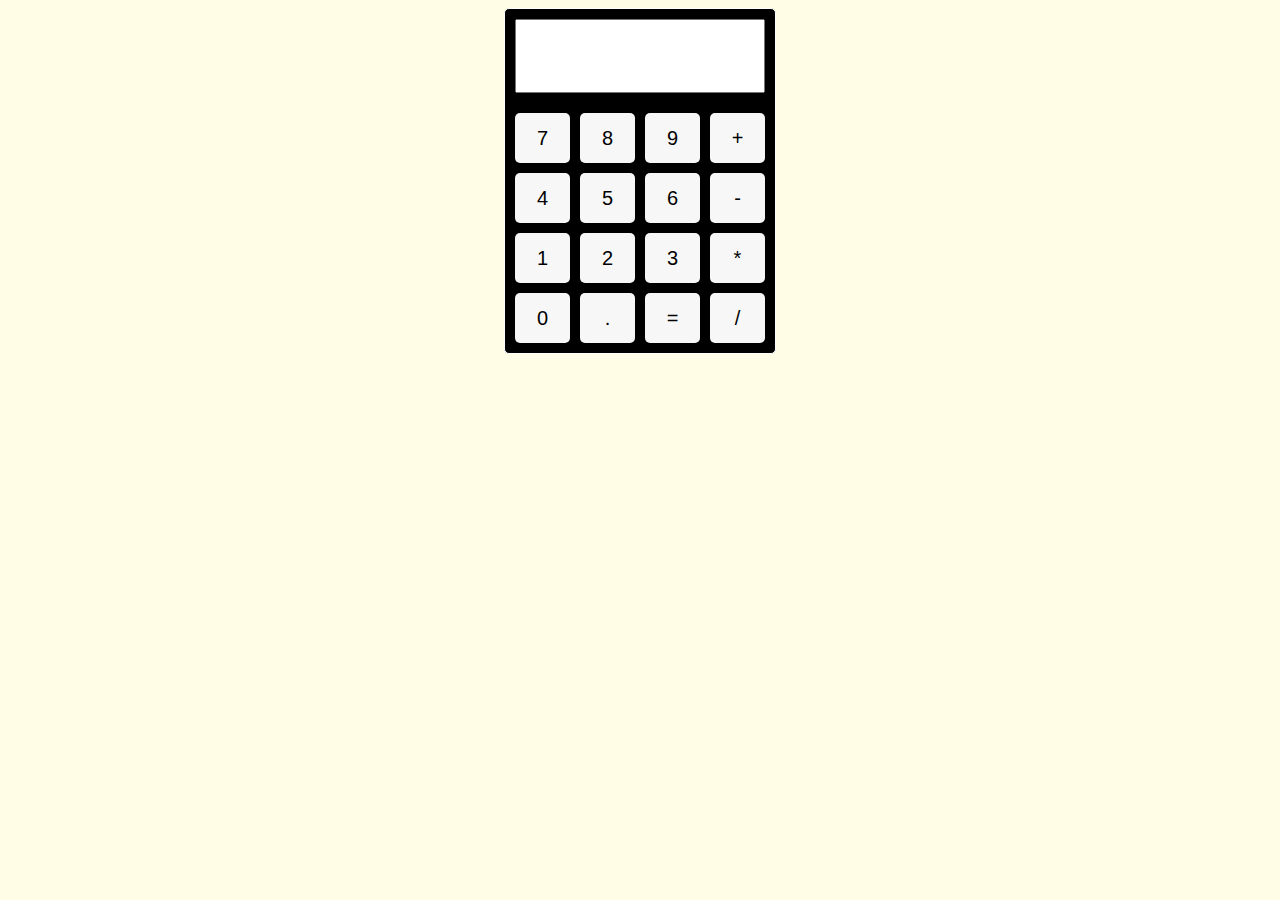
<file: ProjetoCalculadora/index.html>
<!DOCTYPE html>
<html lang="en">
<head>
    <meta charset="UTF-8">
    <meta http-equiv="X-UA-Compatible" content="IE=edge">
    <meta name="viewport" content="width=device-width, initial-scale=1.0">
    <link rel="stylesheet" type="text/css" href="css/style.css">

    <title>Calculadora</title>
</head>
<body>

    <div class="calculator">
        <input type="text" id="result" readonly>
        <button>7</button>
        <button>8</button>
        <button>9</button>
        <button>+</button>
        <button>4</button>
        <button>5</button>
        <button>6</button>
        <button>-</button>
        <button>1</button>
        <button>2</button>
        <button>3</button>
        <button>*</button>
        <button>0</button>
        <button>.</button>
        <button>=</button>
        <button>/</button>
      </div>
      <script type="text/javascript" src="js/script.js"></script>
</body>
</html>
</file>
<file: ProjetoCalculadora/css/style.css>
body{
  background-color: #fffde6;
}

.calculator {
    display: grid;
    grid-template-columns: repeat(4, 1fr);
    grid-gap: 10px;
    padding: 10px;
    border: 1px solid #ffffff;
    border-radius: 5px;
    width: 250px;
    margin: 0 auto;
    background-color: #000000;
  }
  
  input[type="text"] {
    grid-column: 1 / span 4;
    height: 50px;
    font-size: 24px;
    text-align: right;
    padding: 10px;
    margin-bottom: 10px;
  }
  
  button {
    height: 50px;
    font-size: 20px;
    background-color: #f7f7f7;
    border: none;
    border-radius: 5px;
    cursor: pointer;
    transition: all 0.2s ease-in-out;
  }
  
  button:hover {
    background-color: #293eff;
  }
</file>
